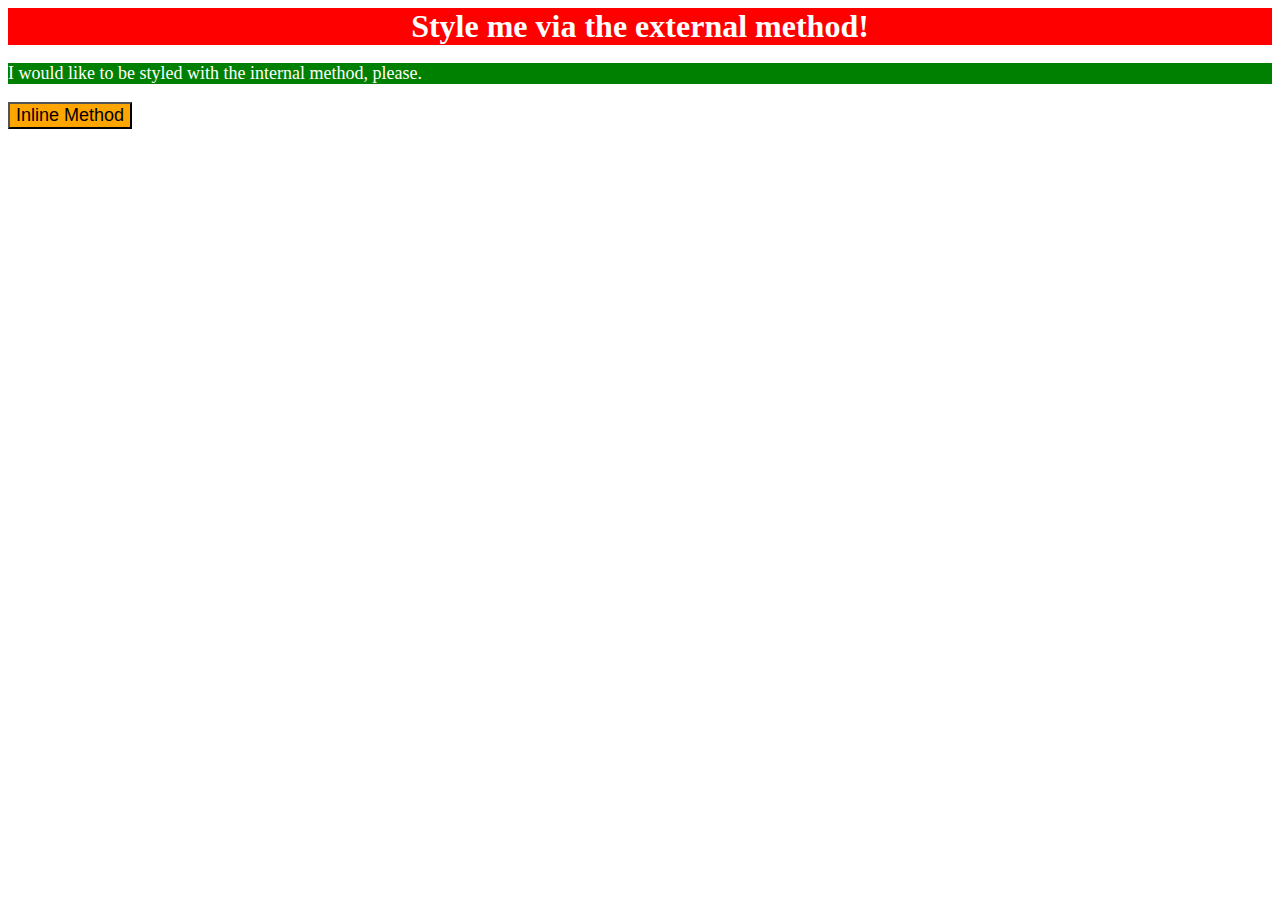
<file: foundations/01-css-methods/index.html>
<!DOCTYPE html>
<html lang="en">
<head>
  <meta charset="UTF-8">
  <meta http-equiv="X-UA-Compatible" content="IE=edge">
  <meta name="viewport" content="width=device-width, initial-scale=1.0">
  <link rel="stylesheet" href="styles.css">
  <title>Methods for Adding CSS</title>

  <style>
    p {
      background-color: green;
      color: white;
      font-size: 18px;
    }
  </style>
</head>
<body>
  <div>Style me via the external method!</div>
  <p>I would like to be styled with the internal method, please.</p>
  <button style="background-color : orange; font-size: 18px;">Inline Method</button>
</body>
</html>
</file>
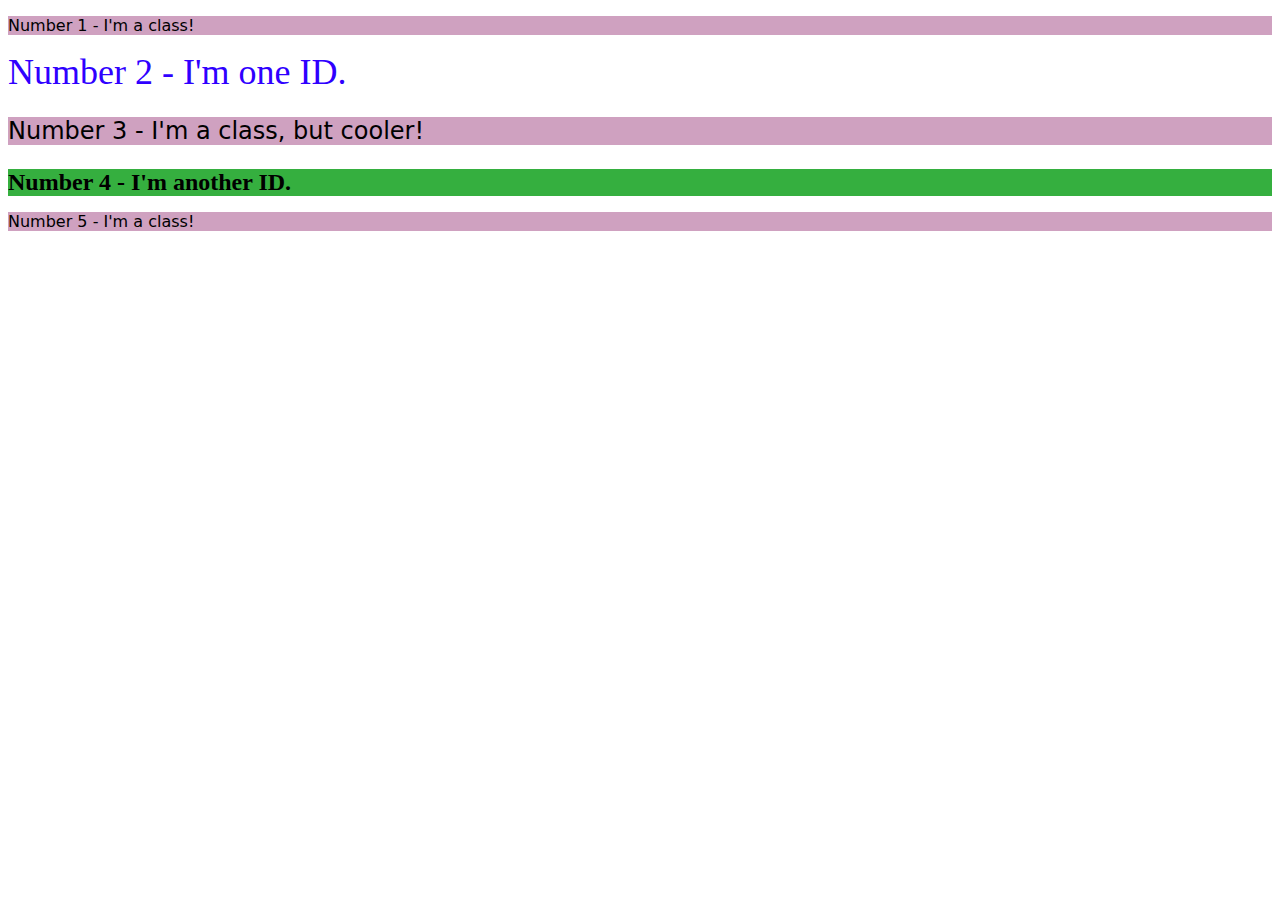
<file: foundations/02-class-id-selectors/index.html>
<!DOCTYPE html>
<html lang="en">
<head>
  <meta charset="UTF-8">
  <meta http-equiv="X-UA-Compatible" content="IE=edge">
  <meta name="viewport" content="width=device-width, initial-scale=1.0">
  <title>Class and ID Selectors</title>
  <link rel="stylesheet" href="style.css">
</head>
<body>
  <p class="odd" >Number 1 - I'm a class!</p>
  <div id="second" >Number 2 - I'm one ID.</div>
  <p class="odd third" >Number 3 - I'm a class, but cooler!</p>
  <div id="forth" >Number 4 - I'm another ID.</div>
  <p class="odd"> Number 5 - I'm a class!</p>
</body>
</html>
</file>
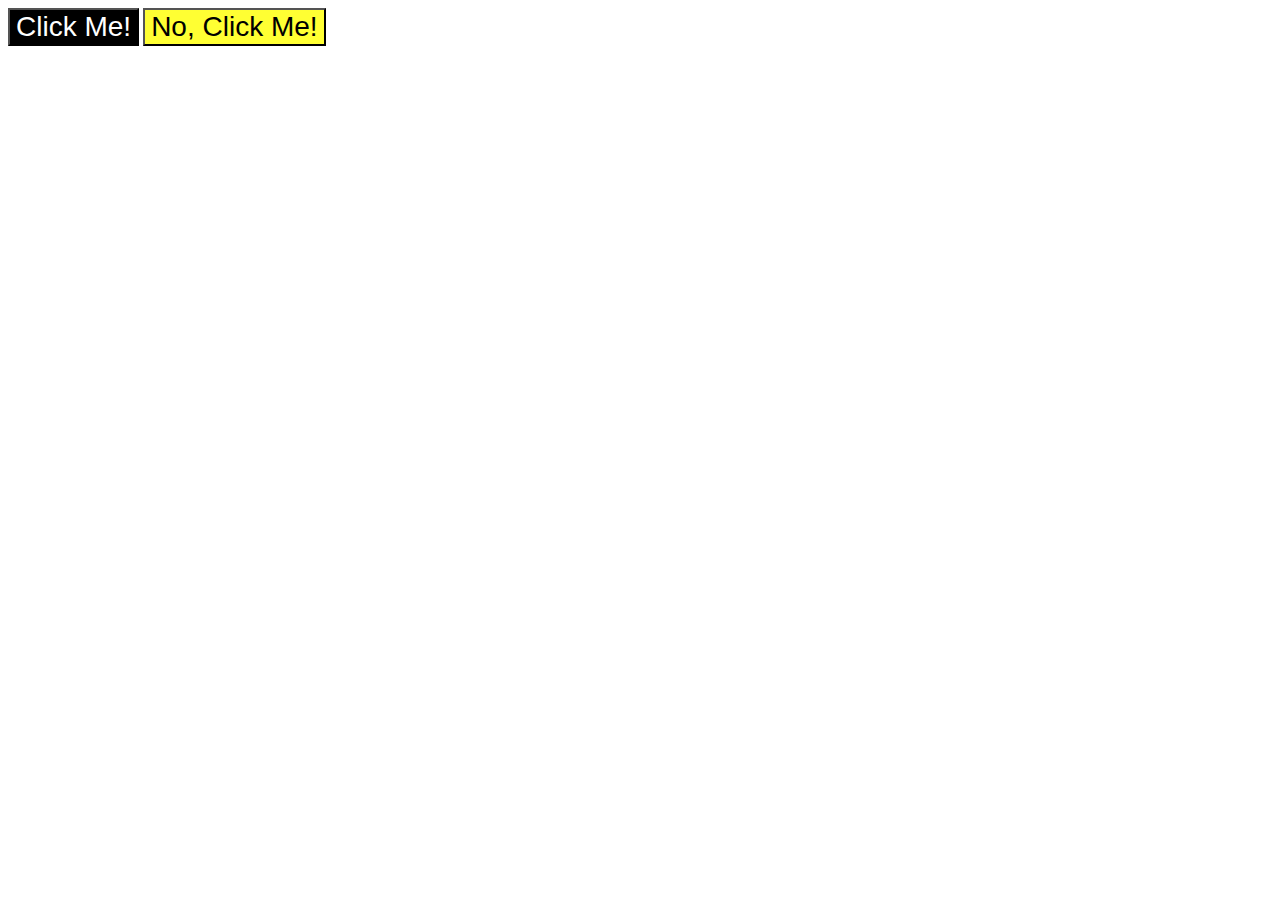
<file: foundations/03-grouping-selectors/index.html>
<!DOCTYPE html>
<html lang="en">
<head>
  <meta charset="UTF-8">
  <meta http-equiv="X-UA-Compatible" content="IE=edge">
  <meta name="viewport" content="width=device-width, initial-scale=1.0">
  <title>Grouping Selectors</title>
  <link rel="stylesheet" href="style.css">
</head>
<body>
  <button class="me" >Click Me!</button>
  <button class="nome" >No, Click Me!</button>
</body>
</html>
</file>
<file: foundations/01-css-methods/styles.css>
div {
    background-color: red;
    font-size: 32px;
    font-weight: bold;
    color: white;
    text-align: center;
  }
</file>
<file: foundations/02-class-id-selectors/style.css>
.odd {
    background-color: rgb(207, 161, 192);
    font-family: Verdana , Dejavu Sans, sans-serif;
}
#second {
    color : #2f00ff ;
    font-size: 36px;
}
#forth {
    font-size: 24px;
    font-weight: bold;
    background-color: #35af3f;
}
.odd.third {
    font-size: 24px;
}
</file>
<file: foundations/03-grouping-selectors/style.css>
.me, .nome {
    font-size : 28px;
    font-family: Helvetica , New 'Times New Roman', sans-serif;
}
.me {
    background-color: #000;
    color: #FFF;
}
.nome {
    background-color: rgb(255, 255, 51);
}
</file>
